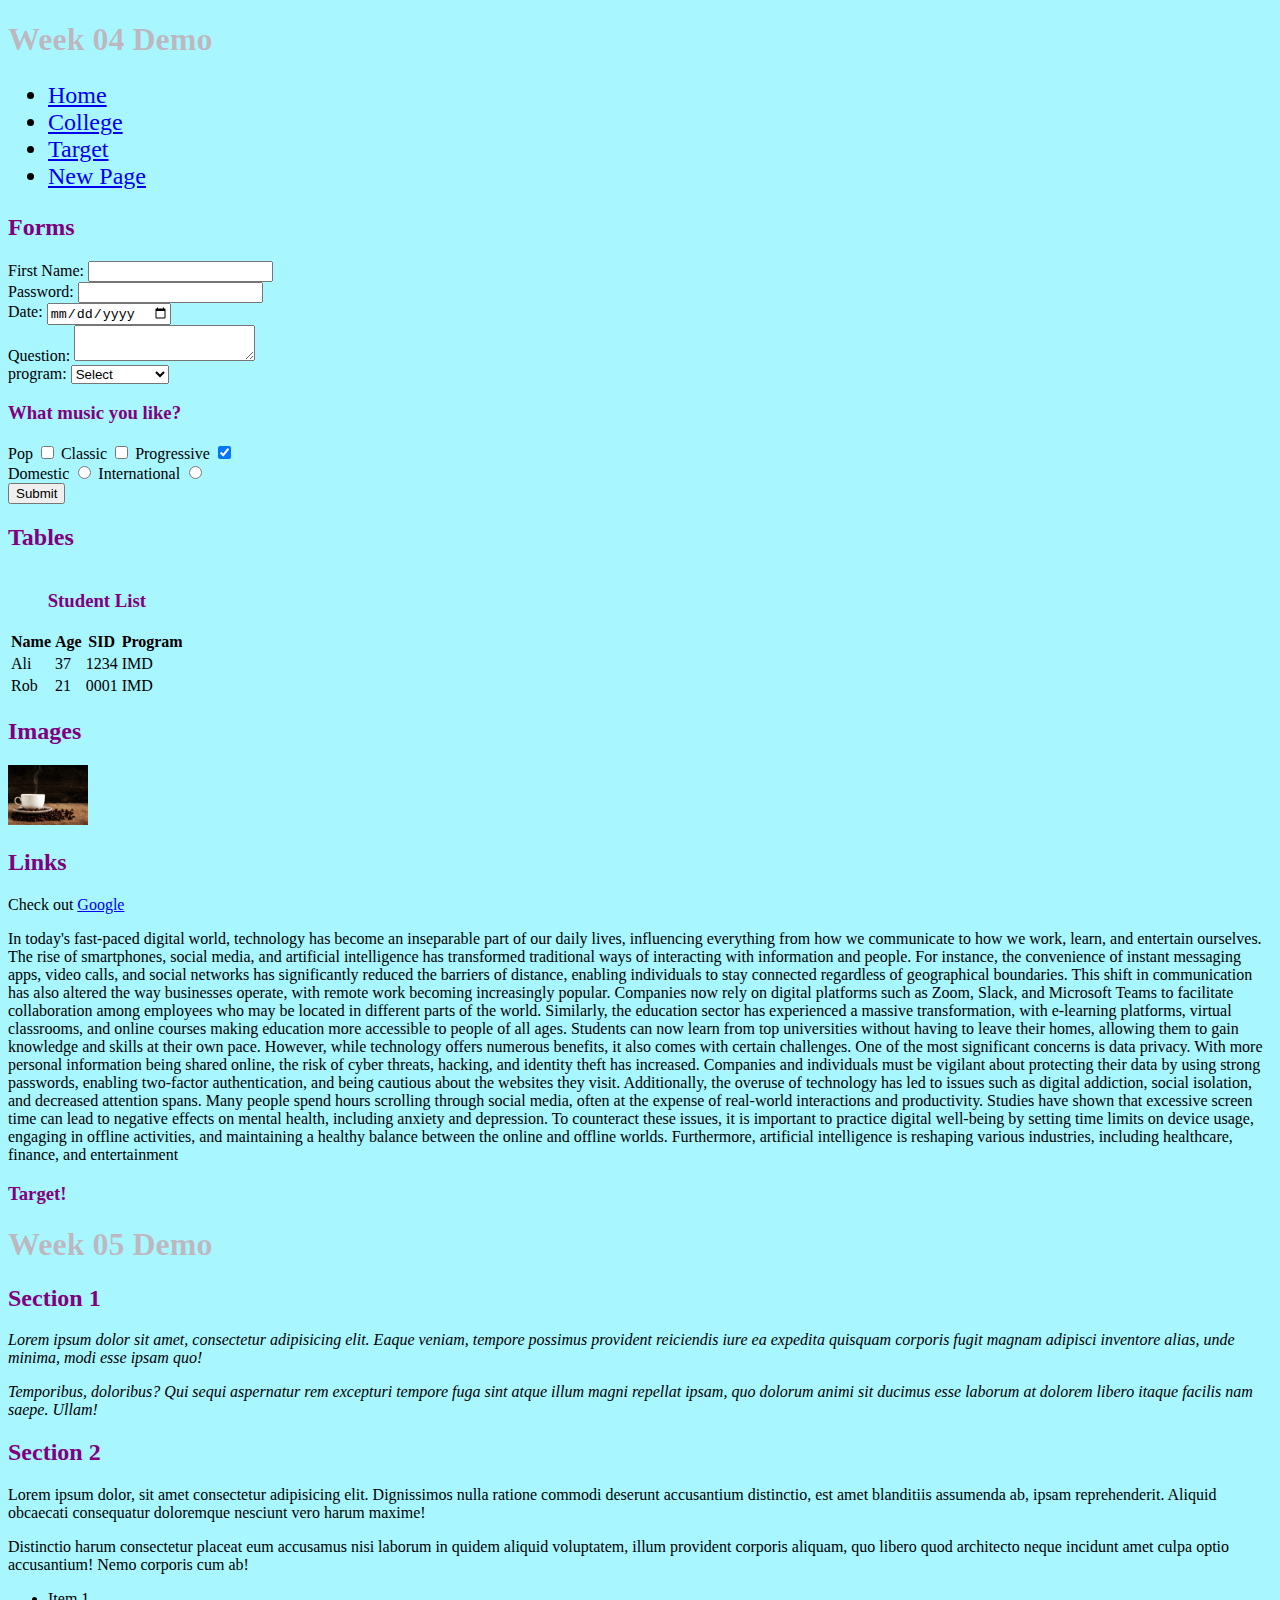
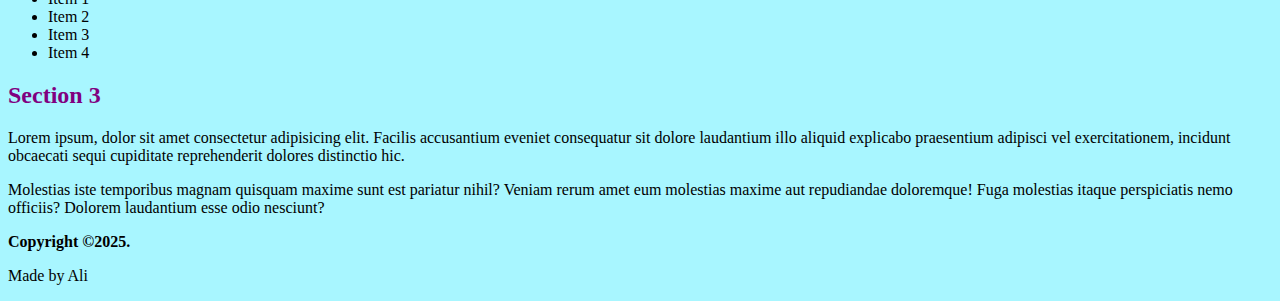
<file: demo/index.html>
<!DOCTYPE html>
<html lang="en">
<head>
    <meta charset="UTF-8">
    <meta name="viewport" content="width=device-width, initial-scale=1.0">
    <title>Week 04 Demo</title>
</head>
<body>
    <header>
        <h1>Week 04 Demo</h1>
        <nav>
            <ul>
                <li><a href="index.html">Home</a></li>
                <li><a href="http://algonquincollege.com" target="_blank">College</a></li>
                <li><a href="#target">Target</a></li>
                <li><a href="newpage.html">New Page</a></li>
            </ul>
        </nav>
    </header>
    <main>
        <section>
            <h2>Forms</h2>
            <form action="newpage.html" method="GET"></form>
                 <div>
                    <label for="fname">First Name:</label>
                    <input id="fname" name="firstname" type="text">
                 </div>
                 <div>
                    <label for="password">Password:</label>
                    <input id="password" name="pwd" type="password">
                 </div>
                 <div>
                    <label for="date">Date:</label>
                    <input id="date" name="dat" type="date">
                 </div>
                 <div>
                    <label for="question">Question:</label>
                    <textarea id="question" name="question"></textarea>
                 </div>
                 <div>
                    <label for="program">program:</label>
                    <select id="program" name="pgm">
                        <option value="sel" selected>Select</option>
                        <option value="imd">Int Med Des</option>
                        <option value="photo">Photography</option>
                    </select>
                 </div>
        </section>
        
        
                 <div>
                    <h3>What music you like?</h3>
                    <form action="thanks.html" method="post"></form>
                     <label for="pop">Pop</label>
                    <input type="checkbox" id="pop" name="pop">
  
                    <label for="classic">Classic</label>
                    <input type="checkbox" id="classic" name="classic">

                    <label for="prog">Progressive</label>
                    <input type="checkbox" id="prog" name="prog" checked>
                 </div>



                 <div>
                        <label for="domestic"> Domestic</label>
                        <input id="domestic" type="radio" name="type" value="Canadian">

                        <label for="intl"> International</label>
                        <input id="intl" type="radio" name="type" value="International">
                 </div>
                 <div>
                    <button type="submit">Submit</button>
                 </div>
                <section>
            <h2>Tables</h2>
            <table>
                <caption><h3>Student List</h3></caption>
                <thead>
                    <tr>
                        <th>Name</th>
                        <th>Age</th>
                        <th>SID</th>
                        <th>Program</th>
                    </tr>
                </thead>
                <tbody>
                    <tr>
                        <td>Ali</td>
                        <td>37</td>
                        <td>1234</td>
                        <td>IMD</td>
                    </tr>
                    <tr>
                        <td>Rob</td>
                        <td>21</td>
                        <td>0001</td>
                        <td>IMD</td>
                    </tr>
                </tbody>
            </table>
        </section>
        <section>
            <h2>Images</h2>
            <img src="images/coffee-shop.jpg" title="Cup of Coffee" alt="Cup of Coffee" width="80" height="60">
        </section>
        <section>
            <h2>Links</h2>
            <p>Check out <a href="https://google.com" target="_blank">Google</a></p>
            <p>In today's fast-paced digital world, technology has become an inseparable part of our daily lives, influencing everything from how we communicate to how we work, learn, and entertain ourselves. The rise of smartphones, social media, and artificial intelligence has transformed traditional ways of interacting with information and people. For instance, the convenience of instant messaging apps, video calls, and social networks has significantly reduced the barriers of distance, enabling individuals to stay connected regardless of geographical boundaries. This shift in communication has also altered the way businesses operate, with remote work becoming increasingly popular. Companies now rely on digital platforms such as Zoom, Slack, and Microsoft Teams to facilitate collaboration among employees who may be located in different parts of the world. Similarly, the education sector has experienced a massive transformation, with e-learning platforms, virtual classrooms, and online courses making education more accessible to people of all ages. Students can now learn from top universities without having to leave their homes, allowing them to gain knowledge and skills at their own pace. However, while technology offers numerous benefits, it also comes with certain challenges. One of the most significant concerns is data privacy. With more personal information being shared online, the risk of cyber threats, hacking, and identity theft has increased. Companies and individuals must be vigilant about protecting their data by using strong passwords, enabling two-factor authentication, and being cautious about the websites they visit. Additionally, the overuse of technology has led to issues such as digital addiction, social isolation, and decreased attention spans. Many people spend hours scrolling through social media, often at the expense of real-world interactions and productivity. Studies have shown that excessive screen time can lead to negative effects on mental health, including anxiety and depression. To counteract these issues, it is important to practice digital well-being by setting time limits on device usage, engaging in offline activities, and maintaining a healthy balance between the online and offline worlds. Furthermore, artificial intelligence is reshaping various industries, including healthcare, finance, and entertainment</p>
            <h3 id="target">Target!</h3>
        </section>


    <!-- Link the css -->
    <link href="css/main.css" rel="stylesheet">
</head>
<body>
    <header>
        <h1>Week 05 Demo</h1>
    </header>
    <main>
        <section class="service web" id="featured">
            <h2>Section 1</h2>
            <p>Lorem ipsum dolor sit amet, consectetur adipisicing elit. Eaque veniam, tempore possimus provident reiciendis iure ea expedita quisquam corporis fugit magnam adipisci inventore alias, unde minima, modi esse ipsam quo!</p>
            <p>Temporibus, doloribus? Qui sequi aspernatur rem excepturi tempore fuga sint atque illum magni repellat ipsam, quo dolorum animi sit ducimus esse laborum at dolorem libero itaque facilis nam saepe. Ullam!</p>
        </section>
        <section class="service photo">
            <h2>Section 2</h2>
            <p>Lorem ipsum dolor, sit amet consectetur adipisicing elit. Dignissimos nulla ratione commodi deserunt accusantium distinctio, est amet blanditiis assumenda ab, ipsam reprehenderit. Aliquid obcaecati consequatur doloremque nesciunt vero harum maxime!</p>
            <p>Distinctio harum consectetur placeat eum accusamus nisi laborum in quidem aliquid voluptatem, illum provident corporis aliquam, quo libero quod architecto neque incidunt amet culpa optio accusantium! Nemo corporis cum ab!</p>
            <ul>
                <li>Item 1</li>
                <li>Item 2</li>
                <li>Item 3</li>
                <li>Item 4</li>
            </ul>
        </section>
        <section class="service haircuts">
            <h2>Section 3</h2>
            <p>Lorem ipsum, dolor sit amet consectetur adipisicing elit. Facilis accusantium eveniet consequatur sit dolore laudantium illo aliquid explicabo praesentium adipisci vel exercitationem, incidunt obcaecati sequi cupiditate reprehenderit dolores distinctio hic.</p>
            <p>Molestias iste temporibus magnam quisquam maxime sunt est pariatur nihil? Veniam rerum amet eum molestias maxime aut repudiandae doloremque! Fuga molestias itaque perspiciatis nemo officiis? Dolorem laudantium esse odio nesciunt?</p>
        </section>
    </main>
    <footer>
        <p>Copyright &copy;2025.</p>
        <div>
            <p>Made by Ali</p>
        </div>
    </footer>

</body>
</html>
</file>
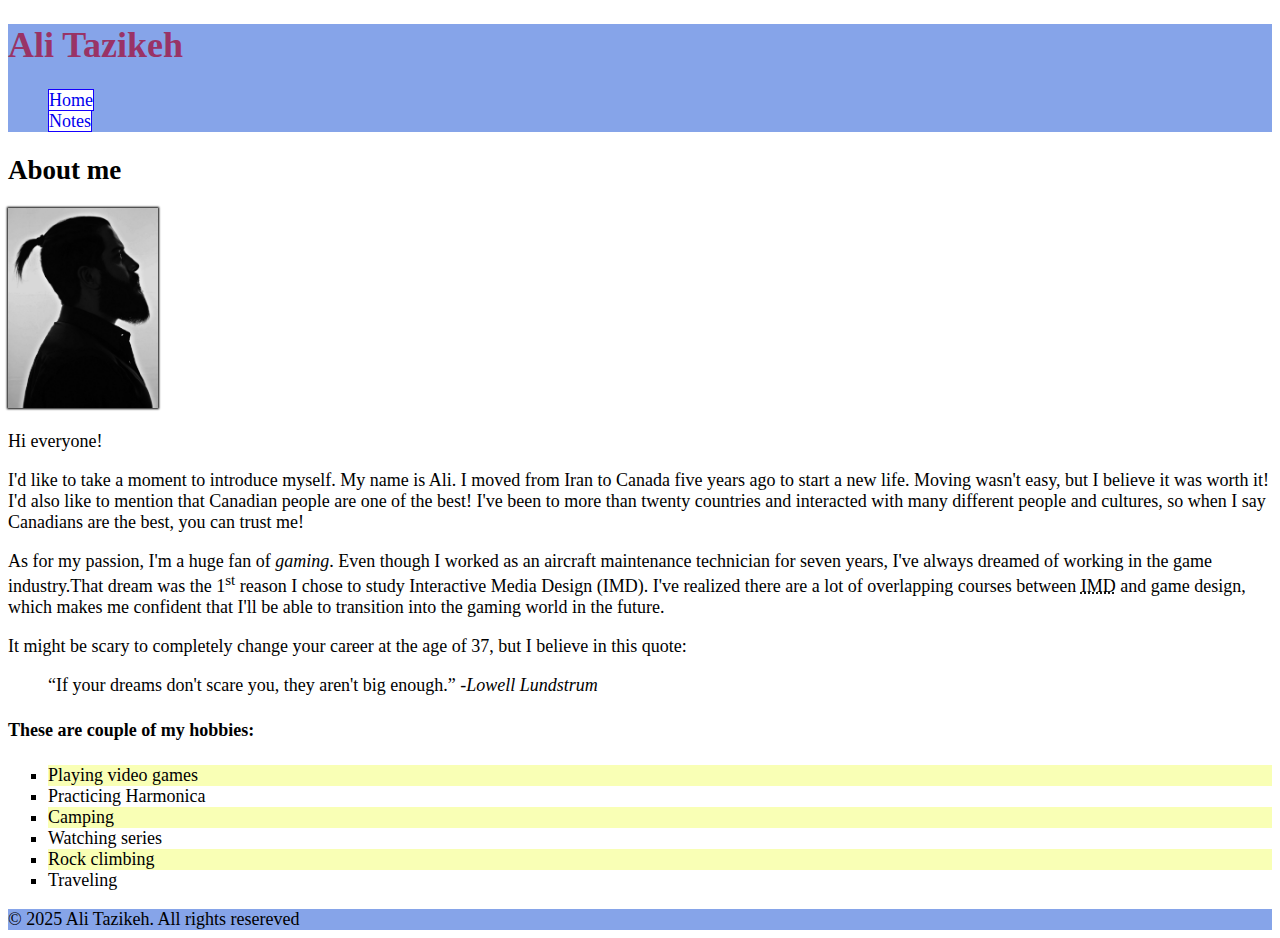
<file: html-assignment/index.html>
<!DOCTYPE html>
<html lang="en">
 <head>
    <meta charset="UTF-8">
    <meta name="viewport" content="width=device-width, initial-scale=1.0">
    <title>HTML Assignment</title>
    <link href="css/main.css" rel="stylesheet">
 </head>
 <body>
    <!-- put content below here -->
  <header>
    <section class="site-title">
        <h1>Ali Tazikeh </h1>
    </section>
        <nav>
         <ul>
           <li><a href="index.html">Home</a></li>
           <li><a href="notes.html">Notes</a></li>
         </ul>
     </nav>
  </header>
   <main>
    <article>
     <h2>About me</h2>
      <img src="images/ali.jpg" id="my-image" title="It's me 😊"  alt="Ali's portrait" width="150" height="200">
    </article>
    <p>Hi everyone!</P>
    <p>
     I'd like to take a moment to introduce myself. My name is Ali. I moved from Iran to Canada five years ago to start a new life. Moving wasn't easy, but I believe it was worth it! I'd also like to mention that Canadian people are one of the best! I've been to more than twenty countries and interacted with many different people and cultures, so when I say Canadians are the best, you can trust me!
    </p>
    <p>
     As for my passion, I'm a huge fan of <em>gaming</em>. Even though I worked as an aircraft maintenance technician for seven years, I've always dreamed of working in the game industry.That dream was the 1<sup>st</sup> reason I chose to study Interactive Media Design (IMD). I've realized there are a lot of overlapping courses between <abbr title="Interactive Media Design">IMD</abbr> and game design, which makes me confident that I'll be able to transition into the gaming world in the future.
    </p>
    <p>
     It might be scary to completely change your career at the age of 37, but I believe in this quote:
    </p>
     <blockquote>
      “If your dreams don't scare you, they aren't big enough.” 
      -<cite>Lowell Lundstrum</cite>
     </blockquote>
    <section class="hobbies">
    <h4>These are couple of my hobbies: </h4>
     <ul>
      <li>Playing video games</li>
      <li>Practicing Harmonica</li>
      <li>Camping</li>
      <li>Watching series</li>
      <li>Rock climbing</li>
      <li>Traveling</li>   
     </ul>
    </section>
  </main>
  <footer>© 2025 Ali Tazikeh. All rights resereved</footer>
 </body>
</html>
</file>
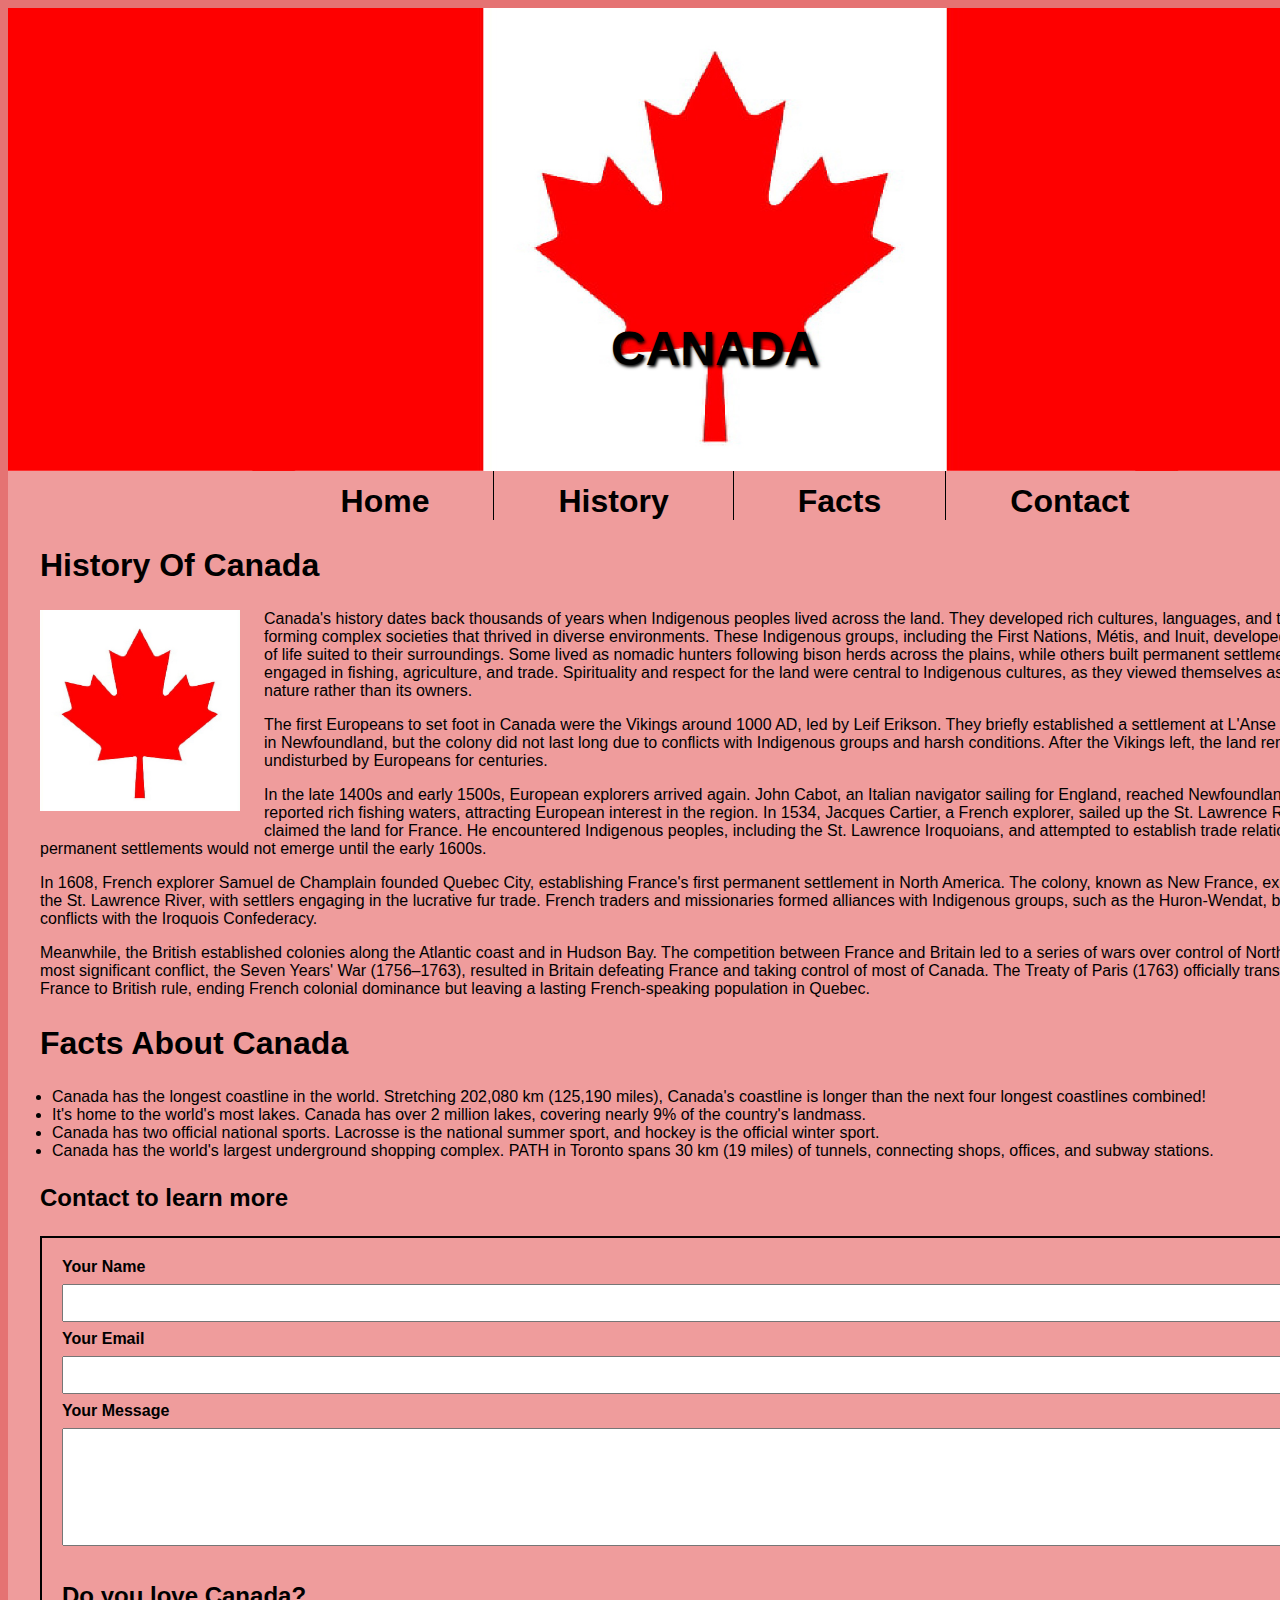
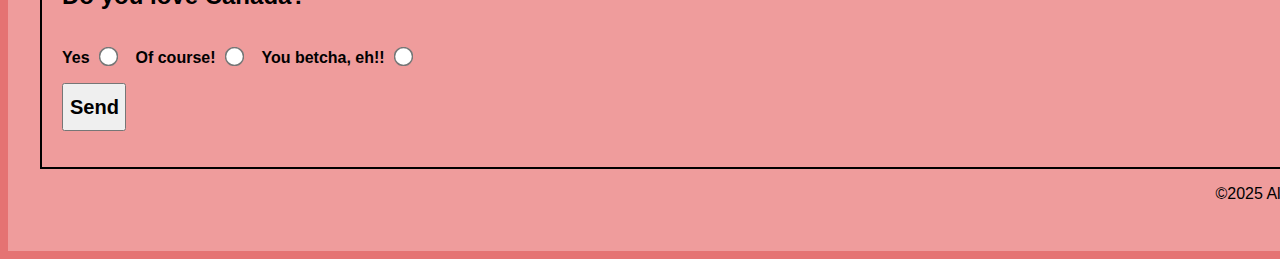
<file: midterm/index.html>
<!DOCTYPE html>
<html lang="en">

<head>
  <meta charset="UTF-8">
  <meta name="viewport" content="width=device-width, initial-scale=1.0">
  <title>Tazikeh Midterm</title>
  <link href="css/reset.css" rel="styleshee">
  <link href="css/main.css" rel="stylesheet">
</head>

<body>
  <div class="wrapper">
    <header>
      <div class="container">
        <h1>Canada</h1>
        <img src="images/flag.jpg" alt="Canada's flag">
      </div>
    </header>
    <nav>
      <ul>
        <li><a href="index.html">Home</a></li>
        <li><a href="#history">History</a></li>
        <li><a href="#facts">Facts</a></li>
        <li><a href="#contact">Contact</a></li>
      </ul>
    </nav>
    <main>
      <h2 id="history">History of Canada</h2>
      <img src="images/leaf.jpg" title="Oh Canada!" alt="Maple leaf" width="200" height="200" class="wrap-img">
      <p>Canada's history dates back thousands of years when Indigenous peoples lived across the land. They developed
        rich cultures, languages, and traditions, forming complex societies that thrived in diverse environments. These
        Indigenous groups, including the First Nations, Métis, and Inuit, developed distinct ways of life suited to
        their surroundings. Some lived as nomadic hunters following bison herds across the plains, while others built
        permanent settlements and engaged in fishing, agriculture, and trade. Spirituality and respect for the land were
        central to Indigenous cultures, as they viewed themselves as caretakers of nature rather than its owners.</p>
      <p>The first Europeans to set foot in Canada were the Vikings around 1000 AD, led by Leif Erikson. They briefly
        established a settlement at L'Anse aux Meadows in Newfoundland, but the colony did not last long due to
        conflicts with Indigenous groups and harsh conditions. After the Vikings left, the land remained largely
        undisturbed by Europeans for centuries.</p>
      <p>In the late 1400s and early 1500s, European explorers arrived again. John Cabot, an Italian navigator sailing
        for England, reached Newfoundland in 1497. He reported rich fishing waters, attracting European interest in the
        region. In 1534, Jacques Cartier, a French explorer, sailed up the St. Lawrence River and claimed the land for
        France. He encountered Indigenous peoples, including the St. Lawrence Iroquoians, and attempted to establish
        trade relations. However, permanent settlements would not emerge until the early 1600s.</p>
      <p>In 1608, French explorer Samuel de Champlain founded Quebec City, establishing France's first permanent
        settlement in North America. The colony, known as New France, expanded along the St. Lawrence River, with
        settlers engaging in the lucrative fur trade. French traders and missionaries formed alliances with Indigenous
        groups, such as the Huron-Wendat, but also faced conflicts with the Iroquois Confederacy. </p>
      <p>Meanwhile, the British established colonies along the Atlantic coast and in Hudson Bay. The competition between
        France and Britain led to a series of wars over control of North America. The most significant conflict, the
        Seven Years' War (1756–1763), resulted in Britain defeating France and taking control of most of Canada. The
        Treaty of Paris (1763) officially transferred New France to British rule, ending French colonial dominance but
        leaving a lasting French-speaking population in Quebec.</p>
      <h2 id="facts">Facts about Canada</h2>
      <ul id="facts-list">
        <li>Canada has the longest coastline in the world. Stretching 202,080 km (125,190 miles), Canada's coastline is
          longer than the next four longest coastlines combined!</li>
        <li>It's home to the world's most lakes. Canada has over 2 million lakes, covering nearly 9% of the country's
          landmass.</li>
        <li>Canada has two official national sports. Lacrosse is the national summer sport, and hockey is the official
          winter sport.</li>
        <li>Canada has the world's largest underground shopping complex. PATH in Toronto spans 30 km (19 miles) of
          tunnels, connecting shops, offices, and subway stations.</li>
      </ul>
      <h3 id="contact">Contact to learn more</h3>
      <div class="contact-form">
        <label for="name">Your Name</label>
        <input id="name" name="name" class="text-box" type="text" style="margin: 0.5rem 0;">
        <label for="email">Your Email</label>
        <input id="email" name="email" class="text-box" type="email" style="margin: 0.5rem 0;">
        <label for="message">Your Message</label>
        <textarea id="message" name="message" class="text-box" style="margin: 0.5rem 0;"></textarea>
        <h3>Do you love Canada?</h3>
        <label for="answer1"> Yes</label>
        <input id="answer1" type="radio" name="type" value="Yes">
        <label for="answer2"> Of course!</label>
        <input id="answer2" type="radio" name="type" value="of course!">
        <label for="answer3"> You betcha, eh!!</label>
        <input id="answer3" type="radio" name="type" value="You betcha, eh!">
        <form>
          <button class="button" type="submit" style="height: 3rem; width: 4rem; margin: 1rem 0;">Send</button>
        </form>
      </div>
    </main>
    <footer>
      <p>&copy;2025 All righs reserved</p>
    </footer>
  </div>
</body>

</html>
</file>
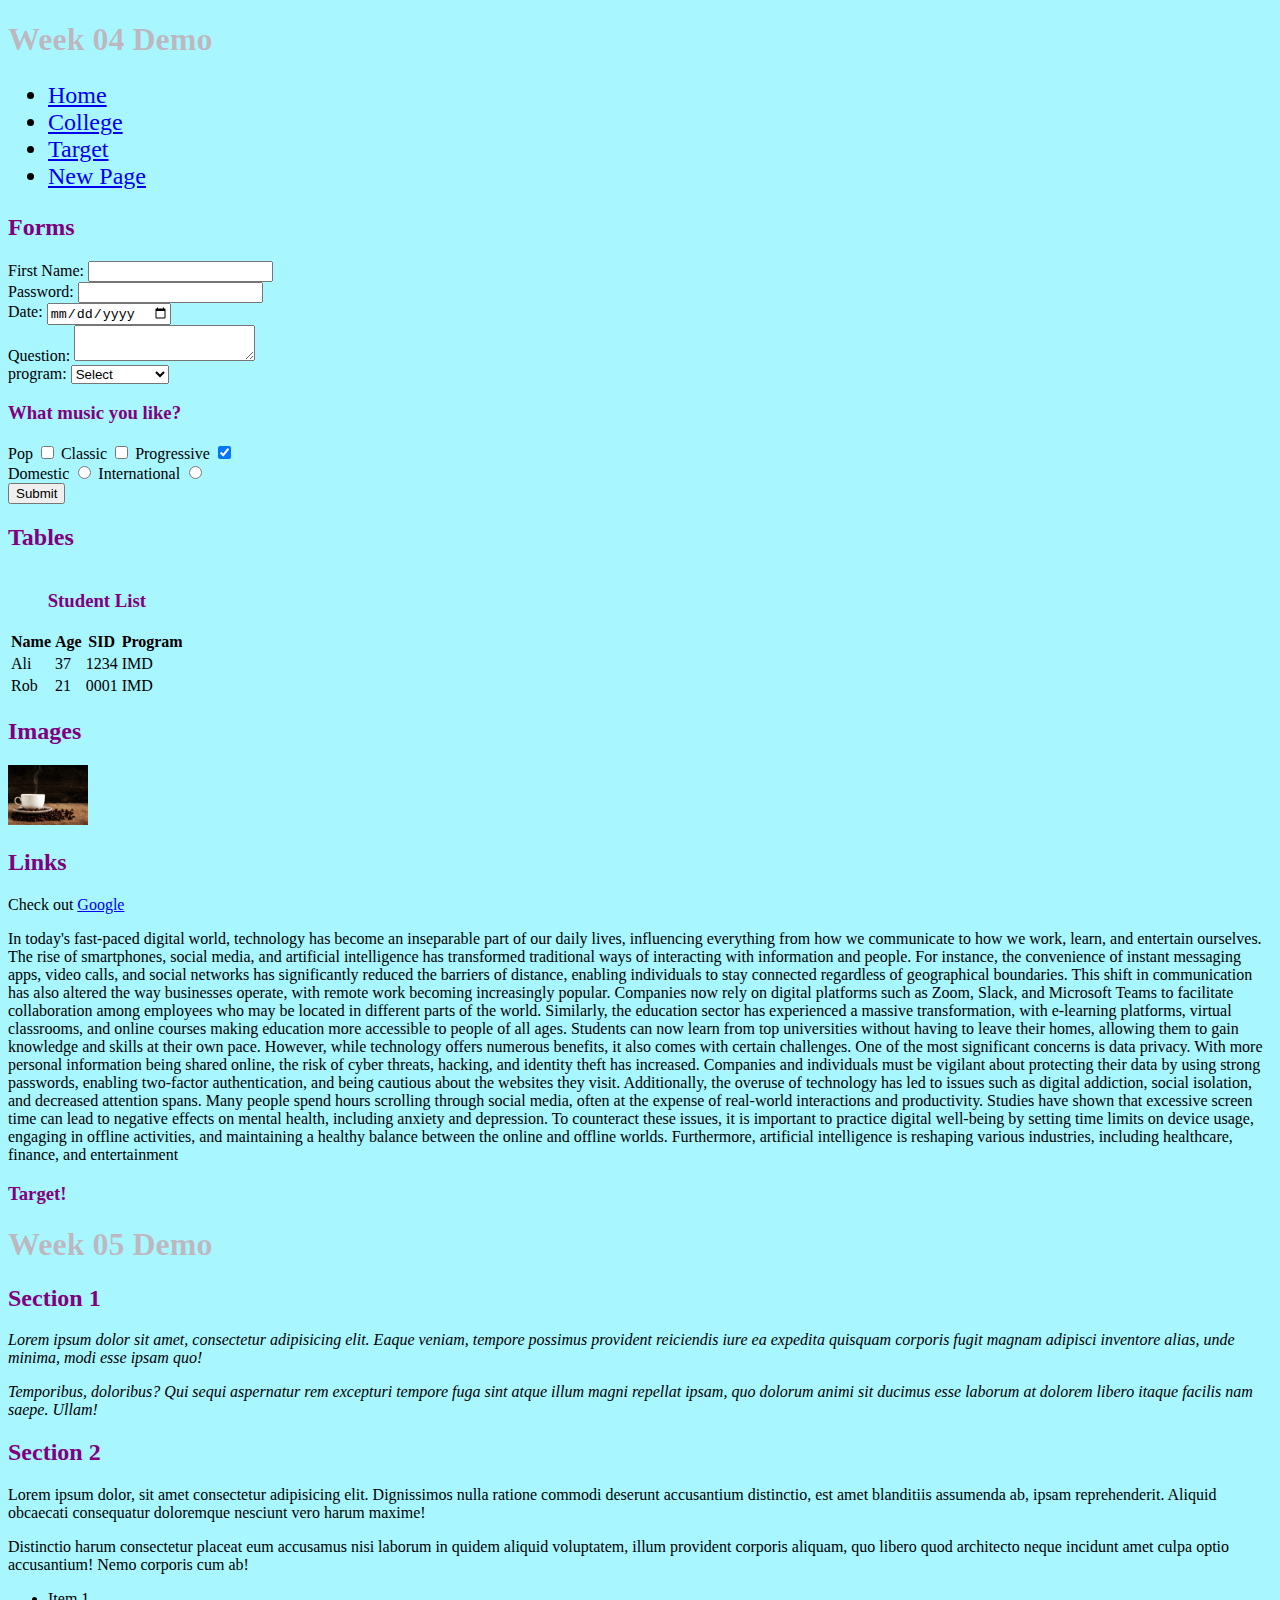
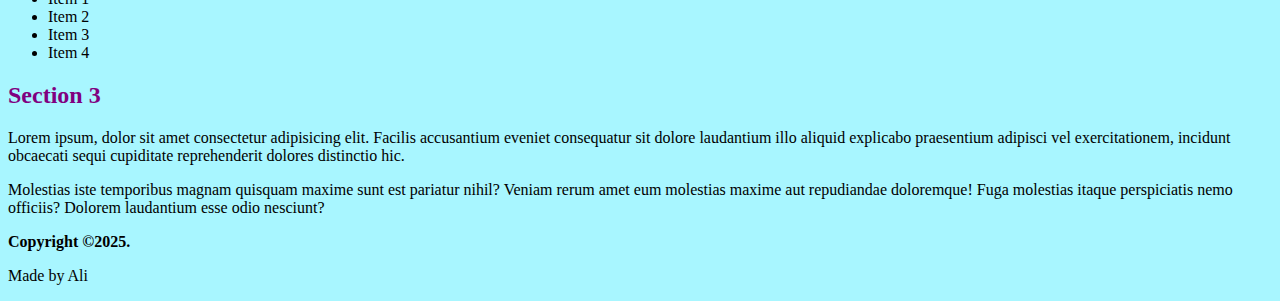
<file: demo/index4.html>
<!DOCTYPE html>
<html lang="en">
<head>
    <meta charset="UTF-8">
    <meta name="viewport" content="width=device-width, initial-scale=1.0">
    <title>Week 04 Demo</title>
</head>
<body>
    <header>
        <h1>Week 04 Demo</h1>
        <nav>
            <ul>
                <li><a href="index4.html">Home</a></li>
                <li><a href="http://algonquincollege.com" target="_blank">College</a></li>
                <li><a href="#target">Target</a></li>
                <li><a href="newpage.html">New Page</a></li>
            </ul>
        </nav>
    </header>
    <main>
        <section>
            <h2>Forms</h2>
            <form action="newpage.html" method="GET"></form>
                 <div>
                    <label for="fname">First Name:</label>
                    <input id="fname" name="firstname" type="text">
                 </div>
                 <div>
                    <label for="password">Password:</label>
                    <input id="password" name="pwd" type="password">
                 </div>
                 <div>
                    <label for="date">Date:</label>
                    <input id="date" name="dat" type="date">
                 </div>
                 <div>
                    <label for="question">Question:</label>
                    <textarea id="question" name="question"></textarea>
                 </div>
                 <div>
                    <label for="program">program:</label>
                    <select id="program" name="pgm">
                        <option value="sel" selected>Select</option>
                        <option value="imd">Int Med Des</option>
                        <option value="photo">Photography</option>
                    </select>
                 </div>
        </section>
        
        
                 <div>
                    <h3>What music you like?</h3>
                    <form action="thanks.html" method="post"></form>
                     <label for="pop">Pop</label>
                    <input type="checkbox" id="pop" name="pop">
  
                    <label for="classic">Classic</label>
                    <input type="checkbox" id="classic" name="classic">

                    <label for="prog">Progressive</label>
                    <input type="checkbox" id="prog" name="prog" checked>
                 </div>



                 <div>
                        <label for="domestic"> Domestic</label>
                        <input id="domestic" type="radio" name="type" value="Canadian">

                        <label for="intl"> International</label>
                        <input id="intl" type="radio" name="type" value="International">
                 </div>
                 <div>
                    <button type="submit">Submit</button>
                 </div>
                <section>
            <h2>Tables</h2>
            <table>
                <caption><h3>Student List</h3></caption>
                <thead>
                    <tr>
                        <th>Name</th>
                        <th>Age</th>
                        <th>SID</th>
                        <th>Program</th>
                    </tr>
                </thead>
                <tbody>
                    <tr>
                        <td>Ali</td>
                        <td>37</td>
                        <td>1234</td>
                        <td>IMD</td>
                    </tr>
                    <tr>
                        <td>Rob</td>
                        <td>21</td>
                        <td>0001</td>
                        <td>IMD</td>
                    </tr>
                </tbody>
            </table>
        </section>
        <section>
            <h2>Images</h2>
            <img src="images/coffee-shop.jpg" title="Cup of Coffee" alt="Cup of Coffee" width="80" height="60">
        </section>
        <section>
            <h2>Links</h2>
            <p>Check out <a href="https://google.com" target="_blank">Google</a></p>
            <p>In today's fast-paced digital world, technology has become an inseparable part of our daily lives, influencing everything from how we communicate to how we work, learn, and entertain ourselves. The rise of smartphones, social media, and artificial intelligence has transformed traditional ways of interacting with information and people. For instance, the convenience of instant messaging apps, video calls, and social networks has significantly reduced the barriers of distance, enabling individuals to stay connected regardless of geographical boundaries. This shift in communication has also altered the way businesses operate, with remote work becoming increasingly popular. Companies now rely on digital platforms such as Zoom, Slack, and Microsoft Teams to facilitate collaboration among employees who may be located in different parts of the world. Similarly, the education sector has experienced a massive transformation, with e-learning platforms, virtual classrooms, and online courses making education more accessible to people of all ages. Students can now learn from top universities without having to leave their homes, allowing them to gain knowledge and skills at their own pace. However, while technology offers numerous benefits, it also comes with certain challenges. One of the most significant concerns is data privacy. With more personal information being shared online, the risk of cyber threats, hacking, and identity theft has increased. Companies and individuals must be vigilant about protecting their data by using strong passwords, enabling two-factor authentication, and being cautious about the websites they visit. Additionally, the overuse of technology has led to issues such as digital addiction, social isolation, and decreased attention spans. Many people spend hours scrolling through social media, often at the expense of real-world interactions and productivity. Studies have shown that excessive screen time can lead to negative effects on mental health, including anxiety and depression. To counteract these issues, it is important to practice digital well-being by setting time limits on device usage, engaging in offline activities, and maintaining a healthy balance between the online and offline worlds. Furthermore, artificial intelligence is reshaping various industries, including healthcare, finance, and entertainment</p>
            <h3 id="target">Target!</h3>
        </section>


    <!-- Link the css -->
    <link href="css/main.css" rel="stylesheet">
</head>
<body>
    <header>
        <h1>Week 05 Demo</h1>
    </header>
    <main>
        <section class="service web" id="featured">
            <h2>Section 1</h2>
            <p>Lorem ipsum dolor sit amet, consectetur adipisicing elit. Eaque veniam, tempore possimus provident reiciendis iure ea expedita quisquam corporis fugit magnam adipisci inventore alias, unde minima, modi esse ipsam quo!</p>
            <p>Temporibus, doloribus? Qui sequi aspernatur rem excepturi tempore fuga sint atque illum magni repellat ipsam, quo dolorum animi sit ducimus esse laborum at dolorem libero itaque facilis nam saepe. Ullam!</p>
        </section>
        <section class="service photo">
            <h2>Section 2</h2>
            <p>Lorem ipsum dolor, sit amet consectetur adipisicing elit. Dignissimos nulla ratione commodi deserunt accusantium distinctio, est amet blanditiis assumenda ab, ipsam reprehenderit. Aliquid obcaecati consequatur doloremque nesciunt vero harum maxime!</p>
            <p>Distinctio harum consectetur placeat eum accusamus nisi laborum in quidem aliquid voluptatem, illum provident corporis aliquam, quo libero quod architecto neque incidunt amet culpa optio accusantium! Nemo corporis cum ab!</p>
            <ul>
                <li>Item 1</li>
                <li>Item 2</li>
                <li>Item 3</li>
                <li>Item 4</li>
            </ul>
        </section>
        <section class="service haircuts">
            <h2>Section 3</h2>
            <p>Lorem ipsum, dolor sit amet consectetur adipisicing elit. Facilis accusantium eveniet consequatur sit dolore laudantium illo aliquid explicabo praesentium adipisci vel exercitationem, incidunt obcaecati sequi cupiditate reprehenderit dolores distinctio hic.</p>
            <p>Molestias iste temporibus magnam quisquam maxime sunt est pariatur nihil? Veniam rerum amet eum molestias maxime aut repudiandae doloremque! Fuga molestias itaque perspiciatis nemo officiis? Dolorem laudantium esse odio nesciunt?</p>
        </section>
    </main>
    <footer>
        <p>Copyright &copy;2025.</p>
        <div>
            <p>Made by Ali</p>
        </div>
    </footer>










    </main>
</body>
</html>
</file>
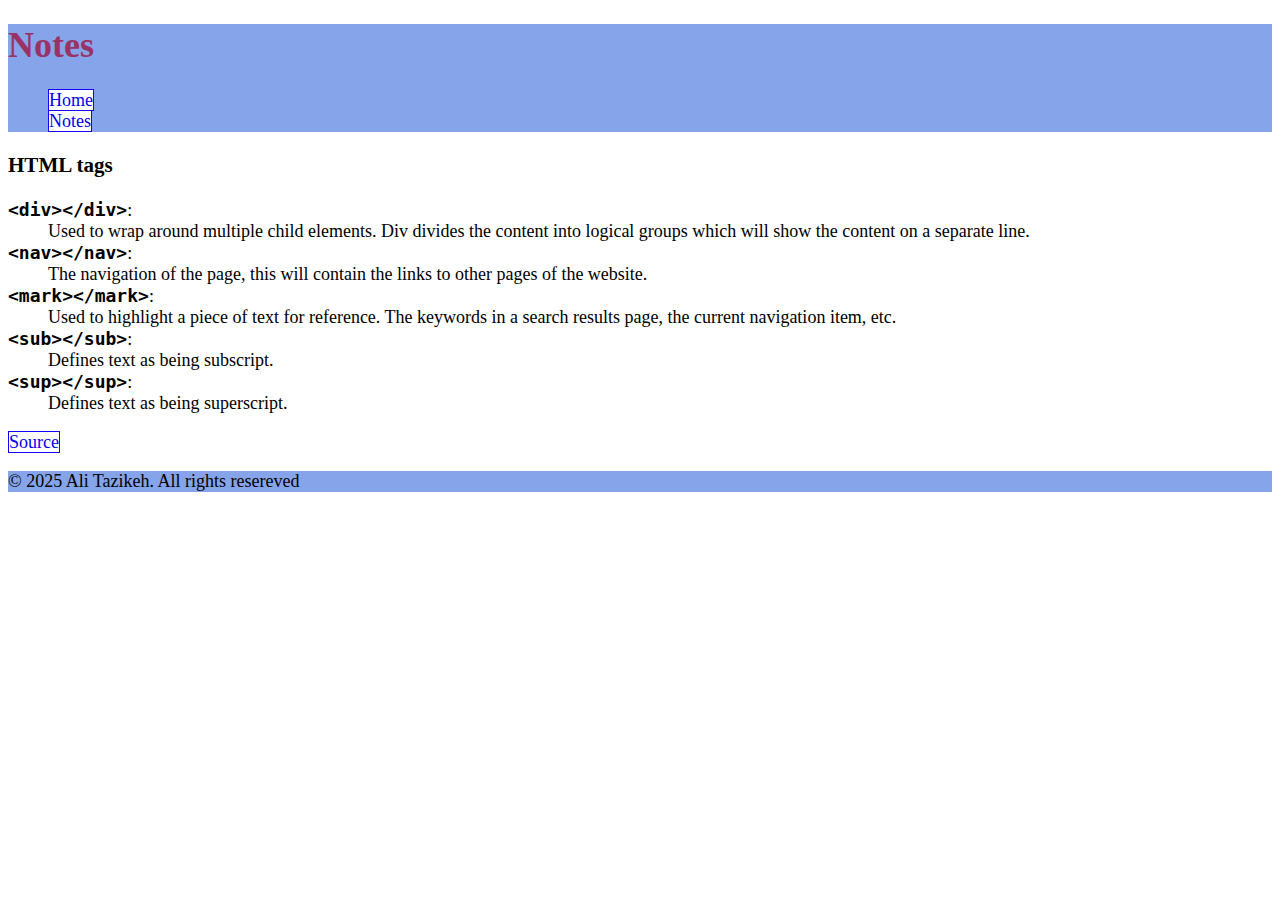
<file: html-assignment/notes.html>
<!DOCTYPE html>
<html lang="en">
<head>
    <meta charset="UTF-8">
    <meta name="viewport" content="width=device-width, initial-scale=1.0">
    <title>Notes</title>
    <link href="css/main.css" rel="stylesheet">
</head>
<body>
 <header>
  <section class="site-title">
   <h1>Notes</h1>
  </section>
  <nav>
   <ul>
    <li><a href="index.html">Home</a></li>
    <li><a href="notes.html">Notes</a></li>
   </ul>
  </nav>
 </header> 
    <main>
     <section> 
      <div>
        <h3>HTML tags</h3>
        <dl>
         <dt><strong><code>&lt;div&gt;&lt;/div&gt;</code></strong>:</dt>
         <dd>Used to wrap around multiple child elements. Div divides the content into logical groups which will show the content on a separate line.</dd>
         <dt><strong><code>&lt;nav&gt;&lt;/nav&gt;</code></strong>:</dt>
         <dd>The navigation of the page, this will contain the links to other pages of the website.</dd>
         <dt><strong><code>&lt;mark&gt;&lt;/mark&gt;</code></strong>:</dt>
         <dd>Used to highlight a piece of text for reference. The keywords in a search results page, the current navigation item, etc.</dd>
         <dt><strong><code>&lt;sub&gt;&lt;/sub&gt;</code></strong>:</dt>
         <dd>Defines text as being subscript.</dd>
         <dt><strong><code>&lt;sup&gt;&lt;/sup&gt;</code></strong>:</dt>
         <dd>Defines text as being superscript.</dd>
        </dl>
        <p><a href="https://imdac.github.io/modules/html/html-semantics/#subscript-text" target="_blank" title="imdac">Source</a></p>
      </div>
     </section>
    </main>
    <footer>© 2025 Ali Tazikeh. All rights resereved</footer>
</body>
</html>
</file>
<file: demo/css/main.css>
/*this is the a css comment*/
body {
    background-color: rgba(0, 229, 255, 0.341);
    color: black;
}

h1 {
    color: rgba(255,0,0,0.25);
}

h2,h3 {
    color: purple;
}
footer > p {
    font-weight: bold;
}

nav ul {
    font-size: 150%;
}

/*classes*/
.web p{
    font-style: italic;
}
/*id*/
#featured {
    font-style: normal;
}
</file>
<file: html-assignment/css/main.css>
body {
    font-family: Cambria, Cochin, Georgia, Times, 'Times New Roman', serif;
    font-size: 18px;
}
header, footer {
    background-color: rgba(13, 73, 212, 0.5);
}
.site-title {
    color: #993366
}
#my-image {
    box-shadow: 0px 0px 2px 1px black;
    width: 150px;
    height: 200px;
    background-color: rgb(43, 43, 43);
}
.hobbies ul {
    list-style-type: square;
}
.hobbies li:nth-child(odd) {
    background-color: rgba(234, 255, 0, 0.29);
}
nav ul {
    list-style-type: none;
}
a {
    text-decoration: none;
    background-color: rgb(255, 255, 255);
    border: 1px solid rgb(21, 0, 255);
}
a:hover {
    background-color: rgba(142, 5, 5, 0.411);
}
</file>
<file: midterm/css/main.css>
html {
    background-color: #E57373;
    font-size: 16px;
    font-family: Arial, Helvetica, sans-serif;
    scroll-behavior: smooth; /* Enables smooth scrolling */
    color: rgb(0, 0, 0);
}


header {
    position: relative; /* Allows child elements to be positioned */
    background-repeat: no-repeat; /* Prevents image repetition */
    background-position: center; /* Centers background */
    background-size: cover; /* Makes image cover the header */
    width: 150vh; /* Fixed width */
    display: flex; /* Enables flexbox */
    justify-content: center; /* Centers content horizontally */
    padding: 0; /* Removes internal padding */
    margin: -2rem; /* Offsets wrapper padding */
    width: calc(100% + 64px); /* Expands width to fit wrapper */
}

h1 {
    position: absolute;
    width: 100%;
    top: 60%; /* Adjustes text vertically */
    text-align: center; /* Centers text horizontally */
    font-size: 3rem;
    color: rgb(0, 0, 0); 
    text-transform: uppercase;
    text-shadow: #000 0.1rem 0.1rem 0.2rem;
}


.container {
    position: relative; /* Ensures content positioning */
    max-width: 500%; /* Prevents excessive width */
    text-align: center; /* Centers content */
}

.container img {
    width: 100%; /* Ensures images fill the container */
}


.wrap-img {
    float: left; /* Aligns image to the left */
    width: 200px; /* Fixed width */
    height: 100%;
    margin: 0 1.5rem 1.5rem 0; /* Adds spacing around image */
}


nav ul {
    list-style-type: none; /* Removes default list styling */
    display: flex; /* Aligns items horizontally */
    justify-content: center; /* Centers navigation links */
    text-align: center; /* Aligns text */
}

nav ul li {
    padding: 1.5rem 4rem 0 4rem; /* Adds padding around links */
    border-right: 0.1rem solid rgb(0, 0, 0); /* Creates a vertical separator */
}

/* Removes border from last menu item */
nav ul li:last-child {
    border-right: none;
}


a {
    text-decoration: none; /* Removes underline */
    color: rgb(0, 0, 0); /* Sets link color */
    font-size: 2rem; 
    font-weight: bold;
    transition: 0.3s; /* Smooth hover effect */
}


a:hover {
    color: #ffffff;
}


.wrapper {
    background-color: rgb(239, 156, 156); 
    width: 150vh; /* Fixed width */
    padding: 2rem; /* Adds space around content */
    margin: auto; /* Centers wrapper */
    position: relative; /* Keeps relative positioning */
}


h2 {
    font-size: 2rem;
    text-transform: capitalize; /* Capitalizes first letter */
}

h3 {
    font-size: 1.5rem;
    text-transform: none; /* Normal capitalization */
}


#facts-list {
    margin-left: -1.75rem; /* Aligns list correctly */
}


.contact-form {
    border: 2px solid #000; /* Black border */
    padding: 20px;
}


.text-box {
    width: 100%;
    max-width: 100%;
    height: 2rem;
    font-size: 1.5rem;
}


#name {
    text-transform: capitalize; /* Capitalizes first letter */
}

#email {
    text-transform: lowercase; /* Converts text to lowercase */
}


#message {
    height: 7rem;
    line-height: 1.5;
    padding-top: 0.1rem;
    resize: none; /* Disables resizing */
}


label {
    font-size: 1rem;
    font-weight: bold;
}


#answer1, #answer2, #answer3 {
    transform: scale(1.5); /* Increases size */
    margin: 1rem 1rem 0 0.5rem; /* Adds spacing */
}


.button {
    font-size: 1.25rem;
    font-weight: bold;
}


footer p {
    text-align: right;
    font-size: 1rem;
    color: rgb(0, 0, 0); 
}
</file>
